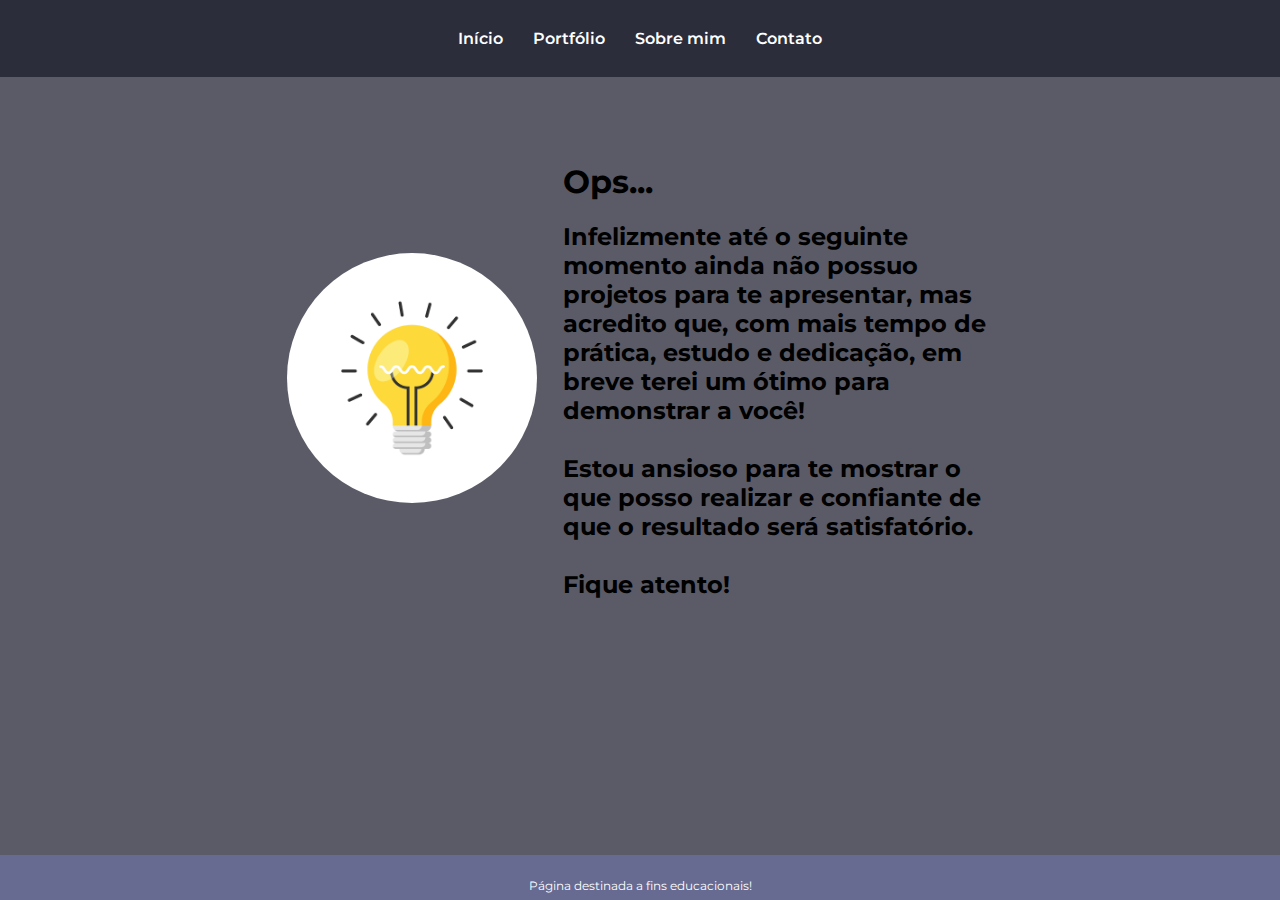
<file: portfolio.html>
<!DOCTYPE html> 
<html lang="pt-BR"> 
<head> 
    <meta charset="UTF-8"> 
    <meta name="viewport" content="width=device-width, initial-scale=1.0"> 
    <link href="https://fonts.googleapis.com/css2?family=Montserrat:wght@400;700&display=swap" rel="stylesheet"> 
    <link rel="stylesheet" href="estilo.css"> 
    <title>Meu Portfólio - Vinícius</title> 
</head> 
<body> 
    <!-- Cabeçalho e menu de navegação -->
    <header> 
        <nav class="navegacao"> 
            <ul class="menu-itens"> 
                <li><a href="index.html">Início</a></li> 
                <li><a href="portfolio.html">Portfólio</a></li> 
                <li><a href="sobre-mim.html">Sobre mim</a></li> 
                <li><a href="contato.html">Contato</a></li> 
            </ul> 
        </nav> 
    </header> 

    <!-- Conteúdo principal da página de portfólio -->
    <div class="projetos"> 
        <div class="imagem-xp"> 
            <img src="imgs/IMG_lampadaCfundo.PNG" class="lampada-img" alt="Imagem de lâmpada"> 
        </div> 
        <article class="descricao-xp">
            <h1>Ops...</h1> 
            <h2>Infelizmente até o seguinte momento ainda não possuo projetos para te 
                apresentar, mas acredito que, com mais tempo de prática, estudo e dedicação, em breve 
                terei um ótimo para demonstrar a você!
                <br><br>

                Estou ansioso para te mostrar o que posso realizar e confiante de que o resultado será satisfatório.
                <br><br>
                
                Fique atento!</h2> 
        </article>     
    </div> 
</body> 

<!-- Rodapé da página -->
<footer> 
    <div class="informacao-rodape"> 
        <br>Página destinada a fins educacionais!
    </div> 
</footer> 
</html>
</file>
<file: estilo.css>
body { 
    margin: 0; 
    padding: 0; 
    font-family: 'Montserrat', sans-serif; 
    background-color: #5A5B66; 
}

/* Estilizando a barra de navegação */ 
.navegacao { 
    background-color: #2C2D3B; 
    padding: 1% 0; 
    font-size: 16px; 
} 

.menu-itens { 
    display: flex; 
    justify-content: center; 
    padding: 0; 
} 

.menu-itens li { 
    list-style-type: none; 
    margin: 0 15px; 
} 

.menu-itens a { 
    text-decoration: none; 
    color: #FFFFFF; 
    font-weight: 600; 
} 

.menu-itens li:hover { 
    transform: scale(1.2); 
    transition: transform 0.1s ease-in-out; 
} 

/* Estilizando o rodapé */ 
.informacao-rodape { 
    display: flex; 
    justify-content: center; 
    position: fixed; 
    bottom: 0; 
    width: 100%; 
    font-size: 12px; 
    height: 5vh; 
    background-color: #676A91; 
    color: #FFFFFF; 
    align-items: center;
}

/* Estilizando a página inicial */ 
.intro { 
    display: flex; 
    justify-content: center; 
    align-items: center; 
    padding: 5% 0; 
} 

.perfil { 
    max-width: 250px; 
    margin-right: 2%; 
} 

.imagem-perfil { 
    width: 100%; 
    border-radius: 30px; 
} 

.descricao-inicial { 
    max-width: 430px; 
    color: #000000; 
    font-weight: 600; 
} 

.descricao-inicial h1 { 
    font-size: 24px; 
    font-weight: 800; 
} 

.descricao-inicial h2 { 
    font-size: 18px; 
    font-weight: 400; 
} 

/* Estilizando a página de portfólio */ 
.projetos { 
    display: flex; 
    justify-content: center; 
    align-items: center; 
    padding: 5% 0; 
} 

.imagem-xp { 
    max-width: 250px; 
    margin-right: 2%; 
} 

.lampada-img { 
    width: 100%; 
    border-radius: 300px; 
} 

.descricao-xp { 
    max-width: 430px; 
    color: #000000; 
    font-weight: 600; 
} 

/* Estilizando a página sobre mim */ 
.perfil-pessoal { 
    display: flex; 
    justify-content: center; 
    align-items: center; 
    padding: 5% 0; 
} 

.foto-pessoal { 
    max-width: 250px; 
    margin-right: 2%; 
} 

.imagem-pessoal { 
    width: 100%; 
    border-radius: 30px; 
} 

.descricao-pessoal { 
    max-width: 600px; 
    color: #000000; 
    font-weight: 600; 
} 

.descricao-pessoal h1 { 
    font-size: 24px; 
    font-weight: 800; 
} 

.descricao-pessoal p { 
    font-size: 16px; 
    font-weight: 400; 
} 

/* Estilizando a página de contato */ 
.formulario-contato { 
    max-width: 650px; 
    margin: 50px auto; 
    padding: 20px; 
    border-radius: 2%; 
    background-color: #f4f4f4; 
} 

.formulario-contato label { 
    display: block; 
    margin-bottom: 10px; 
    font-weight: 600; 
} 

.formulario-contato input, 
.formulario-contato textarea { 
    width: 100%; 
    padding: 10px; 
    margin-bottom: 20px; 
    border: 1px solid #9a9797; 
    border-radius: 4px; 
    font-size: 16px; 
} 

.formulario-contato textarea { 
    height: 120px; 
    resize: none; 
} 

.formulario-contato button { 
    background-color: #333; 
    color: #FFFFFF; 
    padding: 10px 20px; 
    border: none; 
    cursor: pointer; 
    font-size: 16px; 
    border-radius: 4px; 
} 

.formulario-contato button:hover { 
    background-color: #555; 
} 

/* Estilizando redes sociais */ 
.social-media { 
    display: flex; 
    justify-content: center; 
    padding: 20px 0; 
} 

.instagram-icone { 
    width: 90px; 
    border-radius: 35%; 
    margin-top: -25px;
}
</file>
